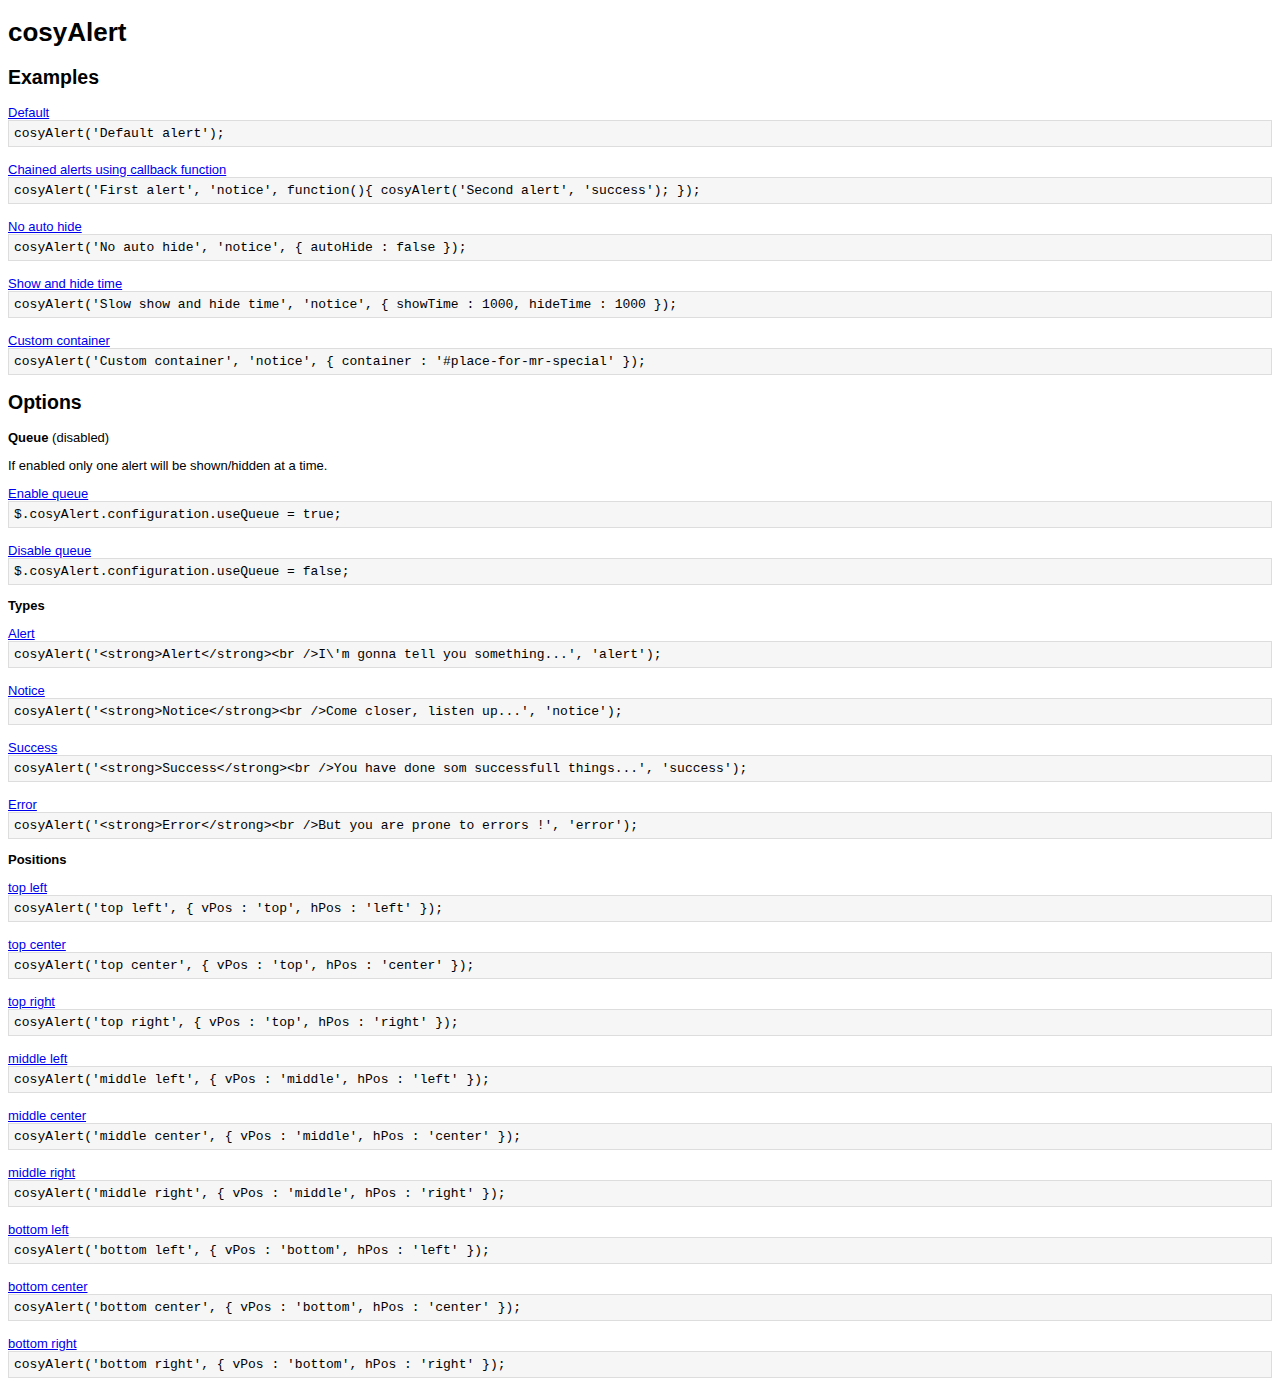
<file: demo/index.html>
﻿<!DOCTYPE html PUBLIC "-//W3C//DTD XHTML 1.0 Transitional//EN" "http://www.w3.org/TR/xhtml1/DTD/xhtml1-transitional.dtd">
<html xmlns="http://www.w3.org/1999/xhtml">
	<head>
		<title>jQuery.cosyAlert</title>
		<meta http-equiv="Content-Type" content="text/html; charset=utf-8"/>
		<style type="text/css">
			body {
				font-weight: normal;
				font-size: 13px;
				font-family: Tahoma, Geneva, sans-serif;
			}
			pre {
				margin: 0;
				padding: 5px;
				background-color: #F6F6F6;
				border: 1px solid #DDDDDD;
			}
			code {
				font-family: "Courier New", Courier, monospace;
			}
			table {
				width: 600px;
				border-collapse: collapse;
				border-spacing: 0;
			}
			table th {
				padding: 8px 5px;
				border-bottom: 1px solid #AAAAAA;
			}
			table td {
				padding: 8px 5px;
				border-bottom: 1px solid #DDDDDD;
			}
			table td:first-child {
				width: 200px;
			}
			table tr:nth-child(odd) td {
				background-color: #FFFFFF;
			}
			table tr:nth-child(even) td {
				background-color: #F9F9F9;
			}
		</style>
		<link rel="stylesheet" type="text/css" href="../src/cosyAlert.min.css"/>
		<script type="text/javascript" src="//code.jquery.com/jquery-1.9.1.min.js"></script>
		<script type="text/javascript" src="../src/cosyAlert.min.js"></script>
		<script type="text/javascript">
			$(document).ready(function () {
				queueUpdateStatus();
			});

			function queueUpdateStatus() {
				$('#queue-status').html(($.cosyAlert.configuration.useQueue ? 'enabled' : 'disabled'));
			}
			function queueEnable() {
				$.cosyAlert.configuration.useQueue = true;
				queueUpdateStatus();
			}
			function queueDisable() {
				$.cosyAlert.configuration.useQueue = false;
				queueUpdateStatus();
			}

			$.cosyAlert.configuration = {
				defaultType: 'alert',
				useQueue   : false
			};
			$.cosyAlert.configurationAlert = {
				container     : null,
				vPos          : 'top',
				hPos          : 'center',
				autoHide      : true,
				autoHideTime  : 4000,
				showTime      : 400,
				hideTime      : 600,
				onShowComplete: null,
				onHideComplete: null
			};
		</script>
	</head>

	<body>
		<h1>cosyAlert</h1>

		<h2>Examples</h2>
		<a href="javascript:void(0);" onclick="cosyAlert('Default alert');">Default</a>
		<br/>
		<pre><code>cosyAlert('Default alert');</code></pre>
		<br/>
		<a href="javascript:void(0);" onclick="cosyAlert('First alert', 'notice', function(){ cosyAlert('Second alert', 'success'); });">Chained alerts using callback function</a>
		<br/>
		<pre><code>cosyAlert('First alert', 'notice', function(){ cosyAlert('Second alert', 'success'); });</code></pre>
		<br/>
		<a href="javascript:void(0);" onclick="cosyAlert('No auto hide', 'notice', { autoHide : false });">No auto hide</a>
		<br/>
		<pre><code>cosyAlert('No auto hide', 'notice', { autoHide : false });</code></pre>
		<br/>
		<a href="javascript:void(0);" onclick="cosyAlert('Slow show and hide time', 'notice', { showTime : 1000, hideTime : 1000 });">Show and hide time</a>
		<br/>
		<pre><code>cosyAlert('Slow show and hide time', 'notice', { showTime : 1000, hideTime : 1000 });</code></pre>
		<br/>
		<a href="javascript:void(0);" onclick="cosyAlert('Custom container', 'notice', {container : '#place-for-mr-special'});">Custom container</a>
		<br/>
		<div id="place-for-mr-special"></div>
		<pre><code>cosyAlert('Custom container', 'notice', { container : '#place-for-mr-special' });</code></pre>

		<h2>Options</h2>
		<p><strong>Queue</strong> (<span id="queue-status"></span>)</p>
		<p>If enabled only one alert will be shown/hidden at a time.</p>
		<a href="javascript:void(0);" onclick="queueEnable();">Enable queue</a>
		<br/>
		<pre><code>$.cosyAlert.configuration.useQueue = true;</code></pre>
		<br/>
		<a href="javascript:void(0);" onclick="queueDisable();">Disable queue</a>
		<br/>
		<pre><code>$.cosyAlert.configuration.useQueue = false;</code></pre>

		<p><strong>Types</strong></p>
		<a href="javascript:void(0);" onclick="cosyAlert('<strong>Alert</strong><br />I\'m gonna tell you something...', 'alert');">Alert</a>
		<br/>
		<pre><code>cosyAlert('&lt;strong&gt;Alert&lt;/strong&gt;&lt;br /&gt;I\'m gonna tell you something...', 'alert');</code></pre>
		<br/>
		<a href="javascript:void(0);" onclick="cosyAlert('<strong>Notice</strong><br />Come closer, listen up...', 'notice');">Notice</a>
		<br/>
		<pre><code>cosyAlert('&lt;strong&gt;Notice&lt;/strong&gt;&lt;br /&gt;Come closer, listen up...', 'notice');</code></pre>
		<br/>
		<a href="javascript:void(0);" onclick="cosyAlert('<strong>Success</strong><br />You have done som successfull things...', 'success');">Success</a>
		<br/>
		<pre><code>cosyAlert('&lt;strong&gt;Success&lt;/strong&gt;&lt;br /&gt;You have done som successfull things...', 'success');</code></pre>
		<br/>
		<a href="javascript:void(0);" onclick="cosyAlert('<strong>Error</strong><br />But you are prone to errors !', 'error');">Error</a>
		<pre><code>cosyAlert('&lt;strong&gt;Error&lt;/strong&gt;&lt;br /&gt;But you are prone to errors !', 'error');</code></pre>

		<p><strong>Positions</strong></p>
		<a href="javascript:void(0);" onclick="cosyAlert('top left', { vPos : 'top', hPos : 'left' });">top left</a>
		<br/>
		<pre><code>cosyAlert('top left', { vPos : 'top', hPos : 'left' });</code></pre>
		<br/>
		<a href="javascript:void(0);" onclick="cosyAlert('top center', { vPos : 'top', hPos : 'center' });">top center</a>
		<br/>
		<pre><code>cosyAlert('top center', { vPos : 'top', hPos : 'center' });</code></pre>
		<br/>
		<a href="javascript:void(0);" onclick="cosyAlert('top right', { vPos : 'top', hPos : 'right' });">top right</a>
		<br/>
		<pre><code>cosyAlert('top right', { vPos : 'top', hPos : 'right' });</code></pre>
		<br/>
		<a href="javascript:void(0);" onclick="cosyAlert('middle left', { vPos : 'middle', hPos : 'left' });">middle left</a>
		<br/>
		<pre><code>cosyAlert('middle left', { vPos : 'middle', hPos : 'left' });</code></pre>
		<br/>
		<a href="javascript:void(0);" onclick="cosyAlert('middle center', { vPos : 'middle', hPos : 'center' });">middle center</a>
		<br/>
		<pre><code>cosyAlert('middle center', { vPos : 'middle', hPos : 'center' });</code></pre>
		<br/>
		<a href="javascript:void(0);" onclick="cosyAlert('middle right', { vPos : 'middle', hPos : 'right' });">middle right</a>
		<br/>
		<pre><code>cosyAlert('middle right', { vPos : 'middle', hPos : 'right' });</code></pre>
		<br/>
		<a href="javascript:void(0);" onclick="cosyAlert('bottom left', { vPos : 'bottom', hPos : 'left' });">bottom left</a>
		<br/>
		<pre><code>cosyAlert('bottom left', { vPos : 'bottom', hPos : 'left' });</code></pre>
		<br/>
		<a href="javascript:void(0);" onclick="cosyAlert('bottom center', { vPos : 'bottom', hPos : 'center' });">bottom center</a>
		<br/>
		<pre><code>cosyAlert('bottom center', { vPos : 'bottom', hPos : 'center' });</code></pre>
		<br/>
		<a href="javascript:void(0);" onclick="cosyAlert('bottom right', { vPos : 'bottom', hPos : 'right' });">bottom right</a>
		<br/>
		<pre><code>cosyAlert('bottom right', { vPos : 'bottom', hPos : 'right' });</code></pre>
	</body>
</html>
</file>
<file: src/cosyAlert.min.css>
/**
 * cosyAlert
 * @author Jan Ebsen <xicrow@gmail.com>
 * @website https://github.com/xicrow/cosyAlert
 */
.cosyAlert-container {
  margin: 10px;
  padding: 0;
  position: fixed;
  width: 500px;
  font-weight: normal;
  font-size: 13px;
  font-family: Tahoma, Geneva, sans-serif;
  z-index: 9999;
}
.cosyAlert-container.top {
  top: 0;
}
.cosyAlert-container.middle {
  top: 40%;
}
.cosyAlert-container.bottom {
  bottom: 0;
}
.cosyAlert-container.left {
  left: 0;
}
.cosyAlert-container.center {
  margin: 10px auto;
  left: 0;
  right: 0;
}
.cosyAlert-container.right {
  right: 0;
}
.cosyAlert {
  margin: 5px 0;
  padding: 10px;
  position: relative;
  top: 0;
  left: 0;
  border-width: 1px;
  border-style: solid;
  z-index: 9999;
}
.cosyAlert.alert {
  color: #C09853;
  background-color: #FCF8E3;
  border-color: #FBEED5;
}
.cosyAlert.notice {
  color: #3A87AD;
  background-color: #D9EDF7;
  border-color: #BCE8F1;
}
.cosyAlert.success {
  color: #468847;
  background-color: #DFF0D8;
  border-color: #D6E9C6;
}
.cosyAlert.error {
  color: #B94A48;
  background-color: #F2DEDE;
  border-color: #EED3D7;
}
.cosyAlert .close {
  margin: 0;
  padding: 0;
  position: absolute;
  top: 5px;
  right: 5px;
  font-weight: bold;
  font-size: 15px;
  line-height: 15px;
  color: #000000;
  cursor: pointer;
  opacity: 0.4;
}
.cosyAlert .close:hover {
  opacity: 0.8;
}
.cosyAlert .loader {
  margin-top: 15px;
  width: 100%;
  height: 5px;
  clear: both;
}
.cosyAlert .loader .loader-bar {
  width: 100%;
  height: 5px;
  background: #000000;
  opacity: 0.1;
}
</file>
